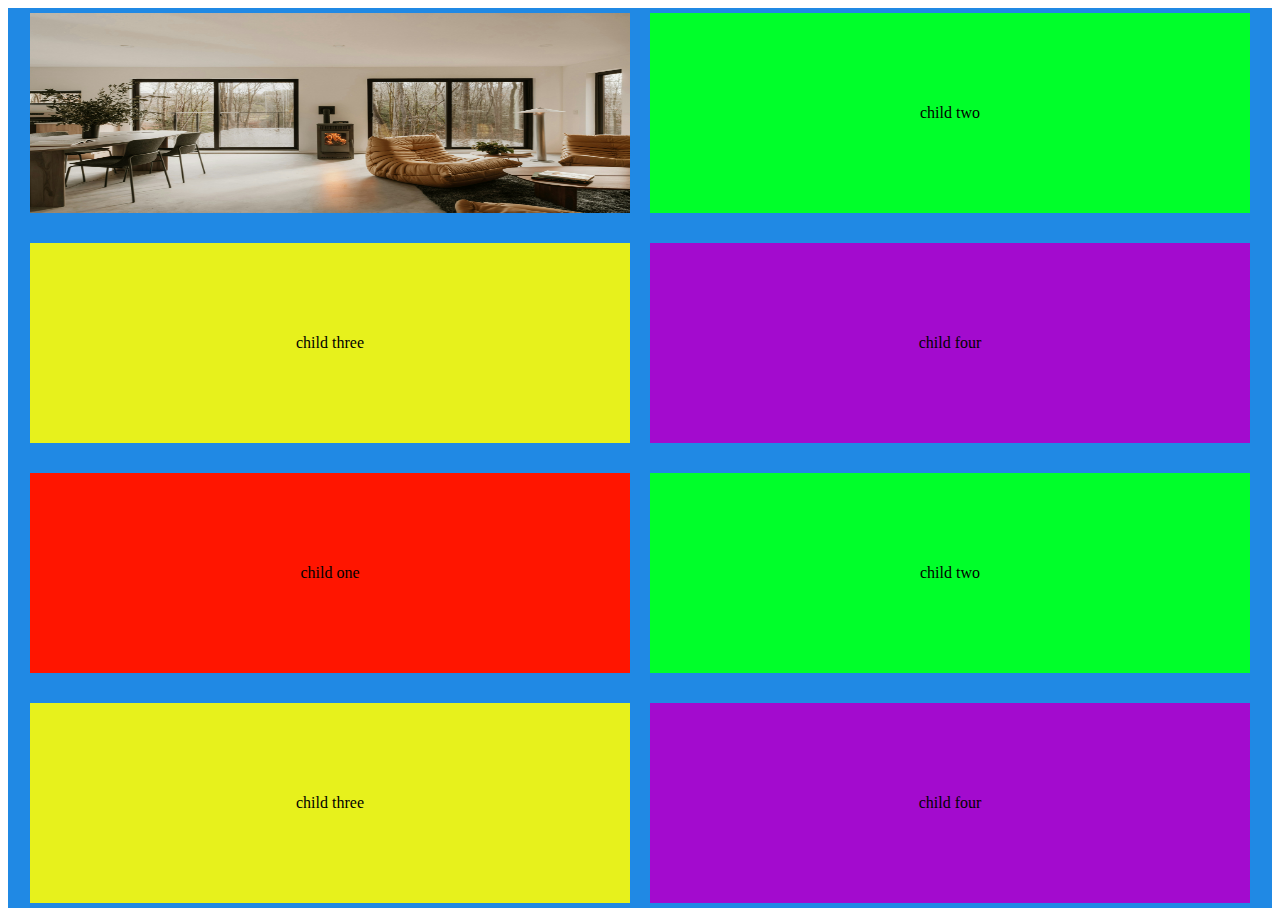
<file: FLEX.html>
<!DOCTYPE html>
<html lang="en">
<head>
    <meta charset="UTF-8">
    <meta name="viewport" content="width=device-width, initial-scale=1.0">
    <title>flex</title>
    <link rel="stylesheet" href="./flex.css">

</head>
<body>
    <section>
        <div class="container">
            
             <div class="child child-one">
                <img src="./image/clay-banks-fZHP8uq6WhQ-unsplash.jpg" alt="" class="child-img">
            </div>
             <div class="child child-two">
                child two
            </div> 
            <div class="child child-three">
                child three
            </div>
             <div class="child child-four">
                child four
            </div>
             <div class="child child-one">
                child one
            </div>
             <div class="child child-two">
                child two
            </div> 
            <div class="child child-three">
                child three
            </div>
             <div class="child child-four">
                child four
            </div>
            
    

        </div>
    </section>
</body>
</html>
</file>
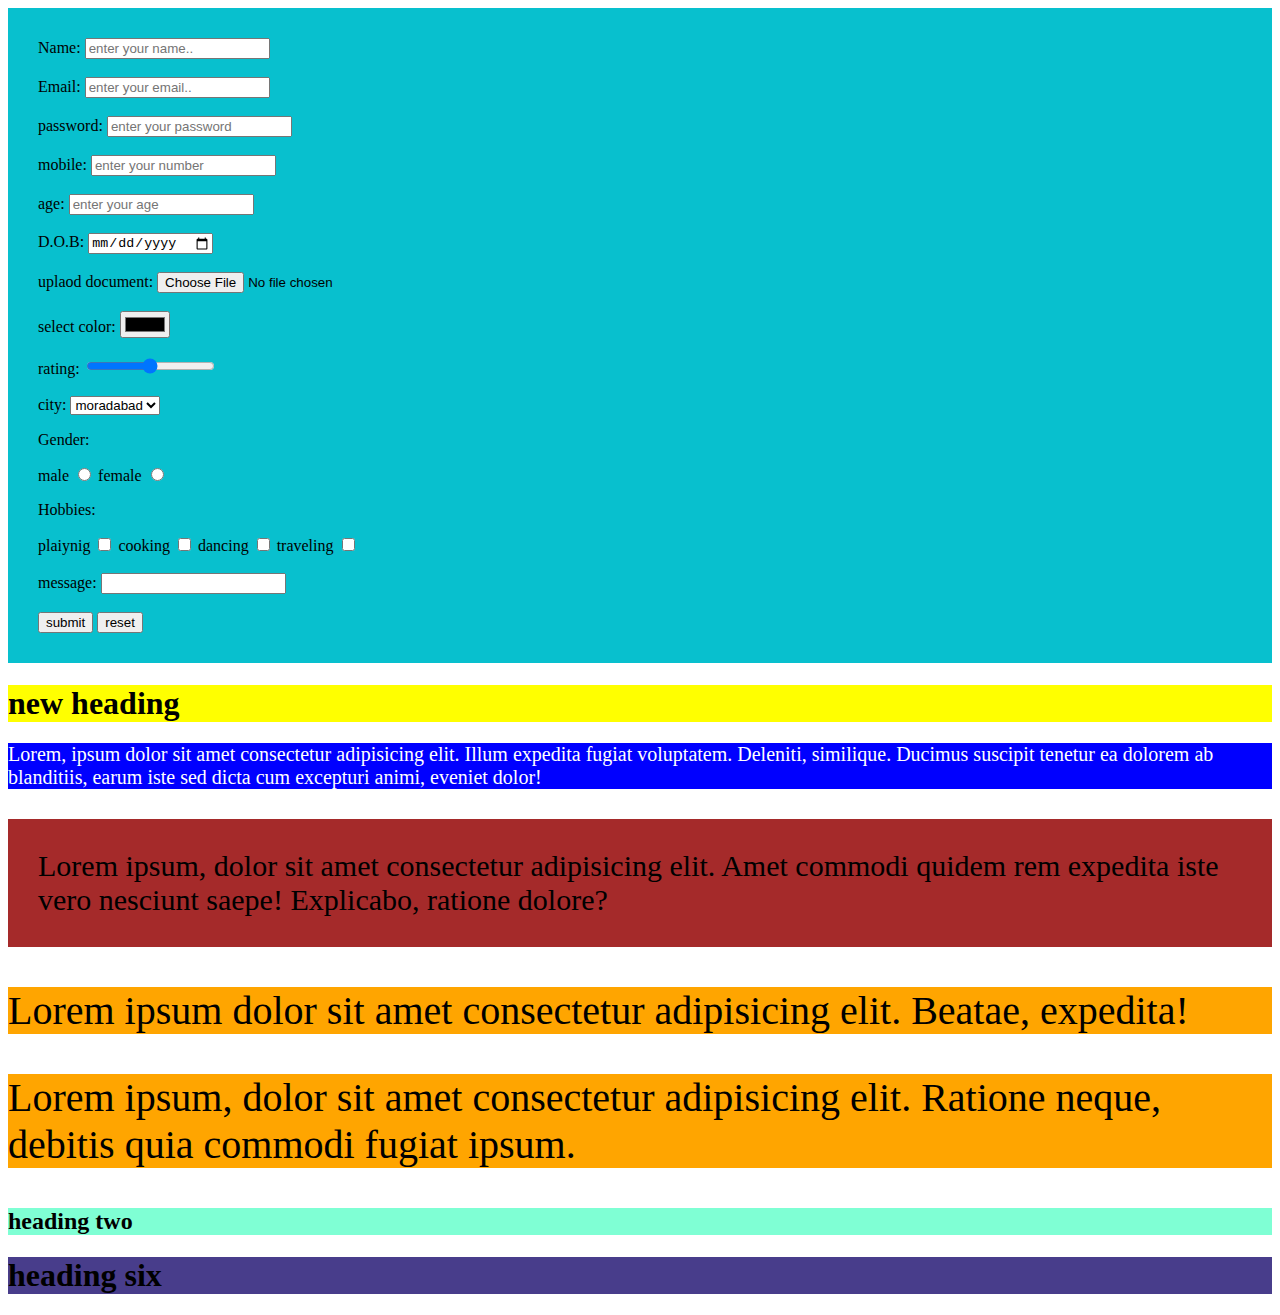
<file: indextwo.html>
<!DOCTYPE html>
<html lang="en">
<head>
    <meta charset="UTF-8">
    <meta name="viewport" content="width=device-width, initial-scale=1.0">
    <title>Document</title>
    <style>
      #para-one{
         background-color: brown;
         font-size: 30px;
         padding: 30px;
      }
      .para-two{
         background-color: orange;
         font-size: 40px;
      }
      h2{
         background-color: aquamarine;
      }
      form{
         background-color: chartreuse;
      }
      #container h1{
background-color: darkslateblue;
      }
    </style>
    <link rel="stylesheet" href="./style.css">
</head>
<body>
    <div id="formdiv">
        <form>
            <label>Name:</label>
            <input type="text" placeholder="enter your name..">
            <br><br>
            <label>Email:</label>
            <input type="email" placeholder="enter your email..">
                <br><br>
            <label>password:</label>
            <input type="password" placeholder="enter your password">
               <br><br>
            <label>mobile:</label>
            <input type="phone" placeholder="enter your number">
               <br><br>
            <label>age:</label>
            <input type="number" placeholder="enter your age">
               <br><br>
            <label>D.O.B:</label>
            <input type="date" placeholder="enter your dob">
   <br><br>
            <label>uplaod document:</label>
            <input type="file">

               <br><br>
            <label>select color:</label>
            <input type="color" >
               <br><br>
            <label>rating:</label>
            <input type="range" placeholder="give your rating">
               <br><br>
            <label>city:</label>
          <select>
            <option>moradabad</option>
            <option>agra</option>
            <option>moradabad</option>
            <option>rampur</option>
            <option>bilari</option>
            <option>sambhal</option>
          </select>
          <p>Gender:</p>
          <label>male</label>
          <input type="radio">
           <label>female</label>
          <input type="radio">

            <p>Hobbies:</p>
          <label>plaiynig</label>
          <input type="checkbox">
             <label>cooking</label>
          <input type="checkbox">
             <label>dancing</label>
          <input type="checkbox">
             <label>traveling</label>
          <input type="checkbox"><br><br>
            <label>message:</label>
        <input type="textarea"><br><br>
        <button type="button">submit</button>
        <button type="reset">reset</button>
        
        </form>
        </div>
        <div>
         <h1 style="background-color: yellow;">new heading</h1>
         <p style="background-color: blue;font-size: 20px;color: white;">Lorem, ipsum dolor sit amet consectetur adipisicing elit. Illum expedita fugiat voluptatem. Deleniti, similique. Ducimus suscipit tenetur ea dolorem ab blanditiis, earum iste sed dicta cum excepturi animi, eveniet dolor!
         </p>
         <p id="para-one">Lorem ipsum, dolor sit amet consectetur adipisicing elit. Amet commodi quidem rem expedita iste vero nesciunt saepe! Explicabo, ratione dolore?</p>
       <p class="para-two">Lorem ipsum dolor sit amet consectetur adipisicing elit. Beatae, expedita!</p>
      <p class="para-two">Lorem ipsum, dolor sit amet consectetur adipisicing elit. Ratione neque, debitis quia commodi fugiat ipsum.</p>
   <h2>heading two</h2>
   
   <div id="container">
      <h1>heading six</h1>
   </div>
   </div>
</body>
</html>
</file>
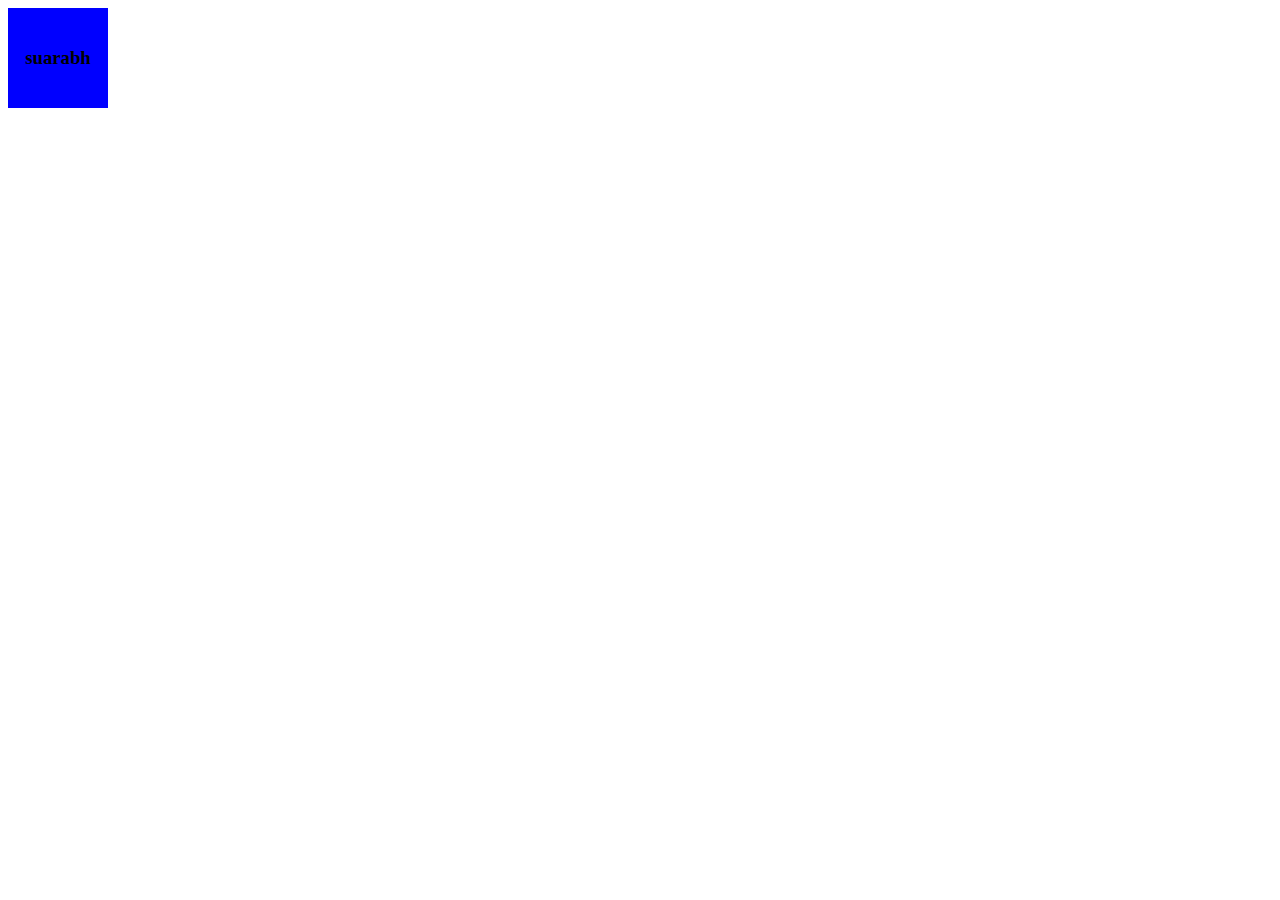
<file: animation/animation.html>
<!DOCTYPE html>
<html lang="en">
<head>
    <meta charset="UTF-8">
    <meta name="viewport" content="width=device-width, initial-scale=1.0">
    <title>Animation</title>
    <link href="./animation.css" rel="stylesheet">
</head>


<body>
    <section>
        <div class="animation-div">
          <h3 class="heading">suarabh</h3>

        </div>
       
    </section>
</body>
</html>
</file>
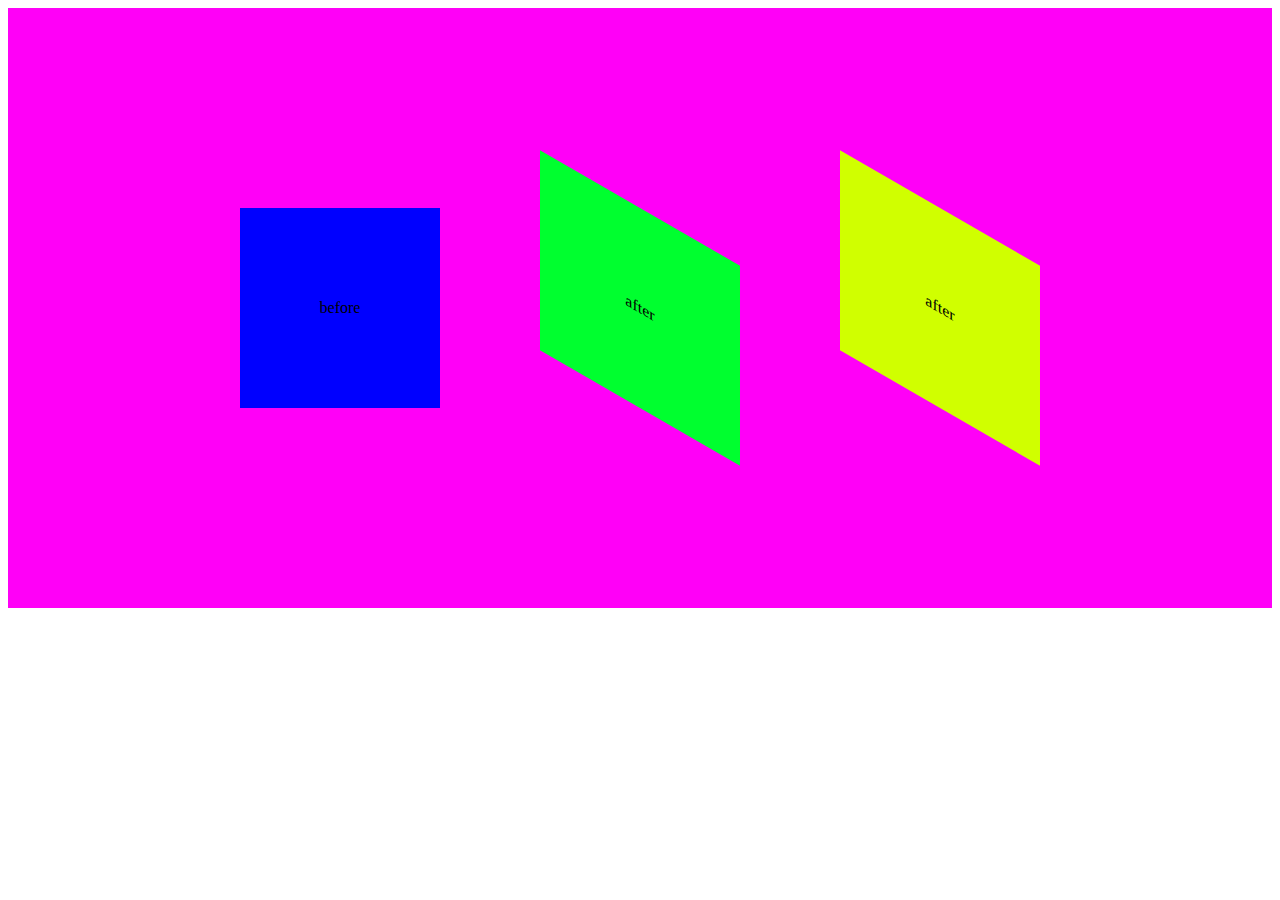
<file: animation/transform.html>
<!DOCTYPE html>
<html lang="en">
<head>
    <meta charset="UTF-8">
    <meta name="viewport" content="width=device-width, initial-scale=1.0">
    <title>transform</title>
    <link rel="stylesheet" href="./transform.css">
</head>
<body>
    <section>
<div class="tramform-parent">
     <div class="tranform-div1">
        before 

    </div>
    <div class="tranform-div2">
        after

    </div>
     <div class="tranform-div3">
        after

    </div>
</div>
    </section>
   
</body>
</html>
</file>
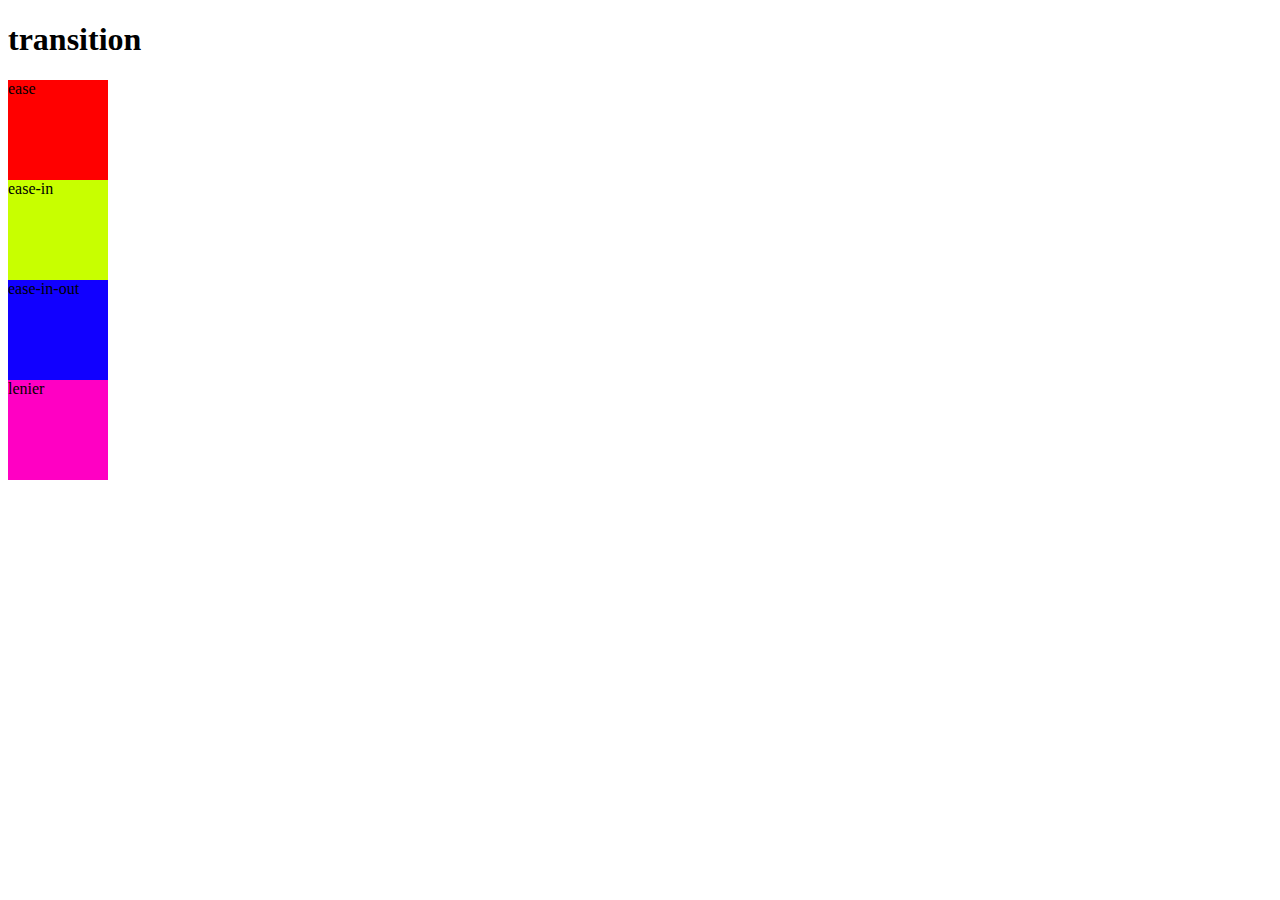
<file: animation/transition.html>
<!DOCTYPE html>
<html lang="en">
<head>
    <meta charset="UTF-8">
    <meta name="viewport" content="width=device-width, initial-scale=1.0">
    <title>transition</title>
    <link rel="stylesheet" href="transition.css">
</head>
<body>
    <h1>transition</h1>
    <div class="box">
ease
    </div>
     <div class="box2">
     ease-in
    </div>
      <div class="box3">
     ease-in-out
    </div>
    <div class="box4">
     lenier
    </div>
</body>
</html>
</file>
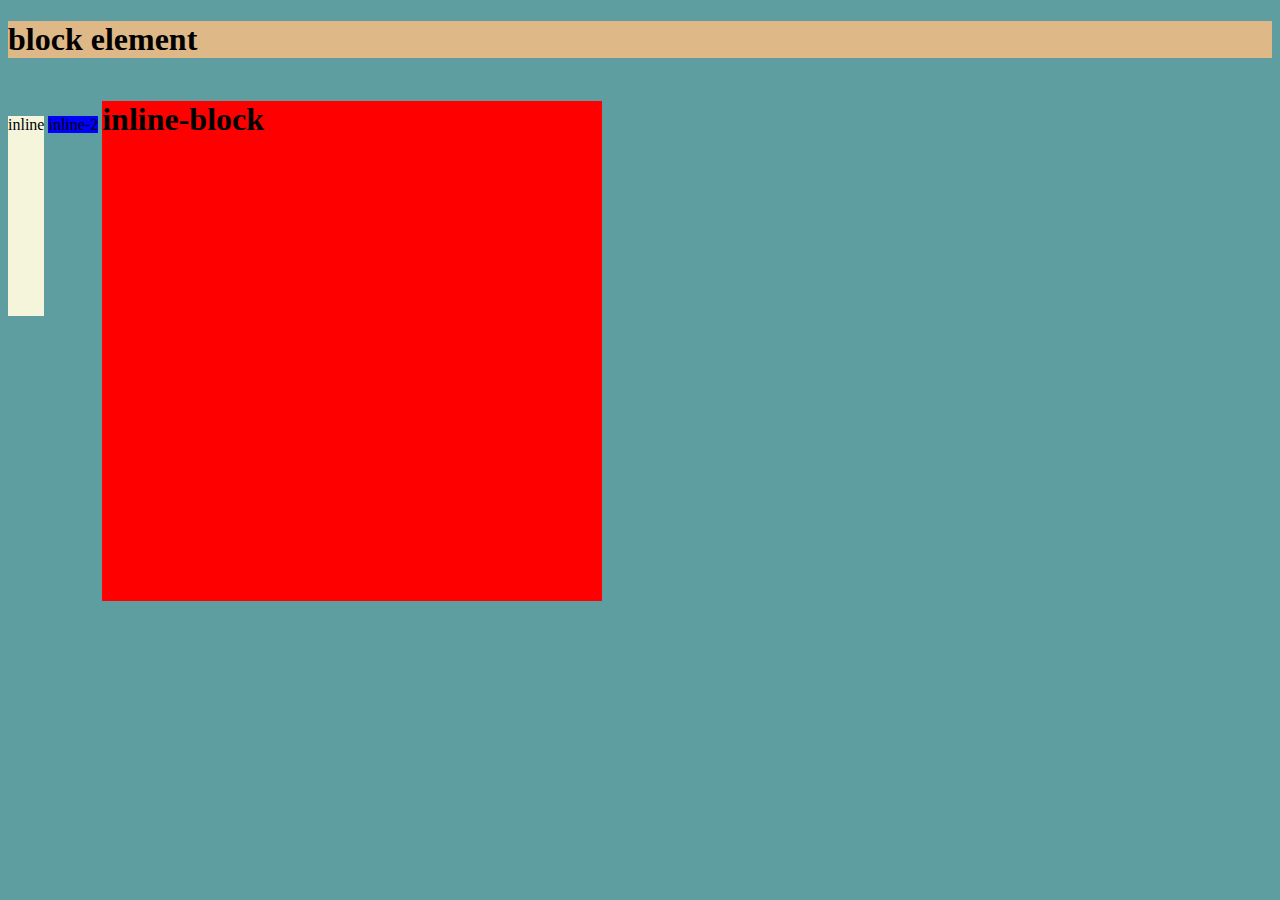
<file: HTML/display.html>
<!DOCTYPE html>
<html lang="en">
<head>
    <meta charset="UTF-8">
    <meta name="viewport" content="width=device-width, initial-scale=1.0">
    <title>display</title>
    <link href="./display.css" rel="stylesheet">
</head>
<body>
    <h1 class="heading-one">block element</h1>
    <span class="inline">inline</span>
    <span class="inline-2">inline-2</span>
    <h1 class="inline-ele">inline-block</h1>
    <div class="div-one">div-one</div>
    
</body>
</html>
</file>
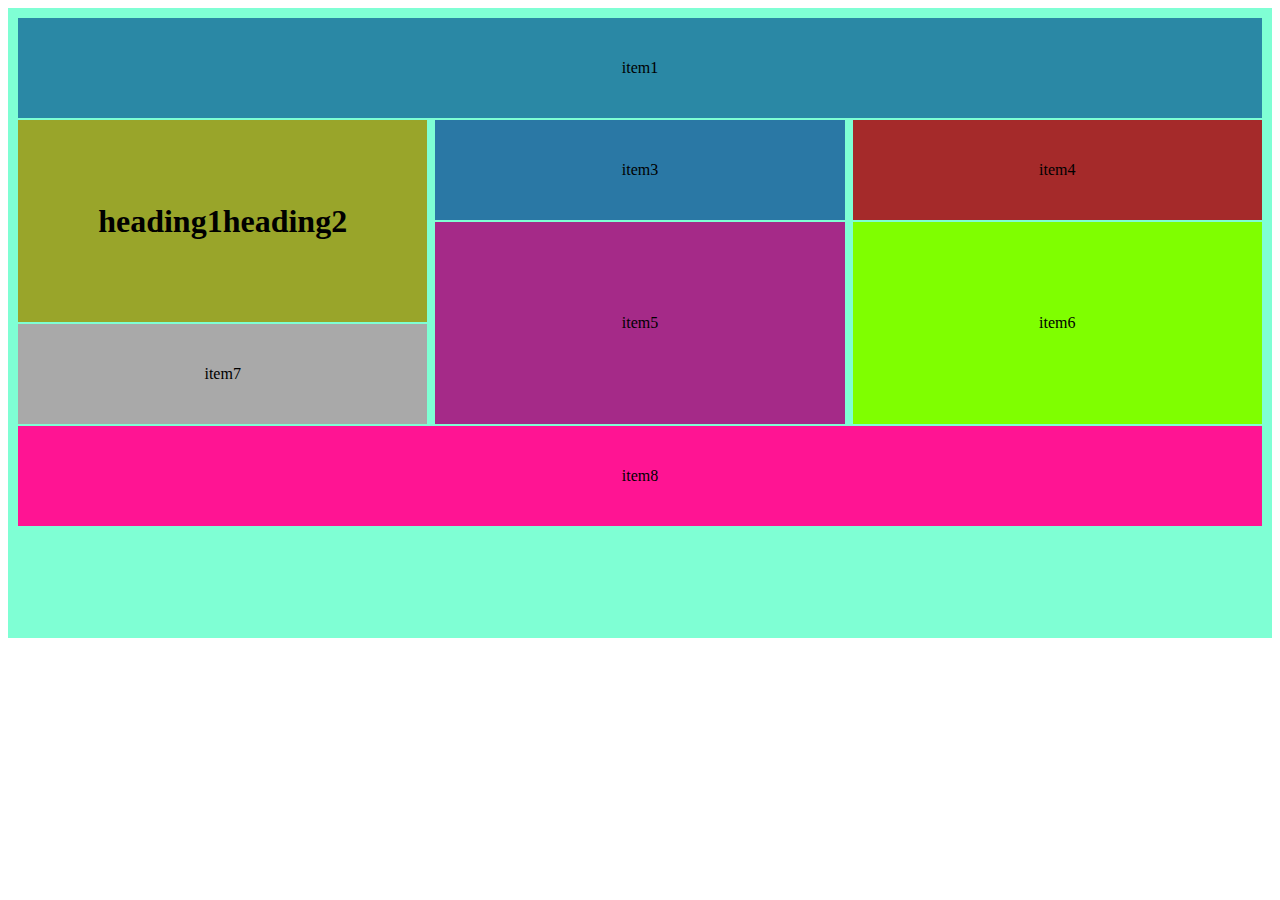
<file: HTML/grid.html>
<!DOCTYPE html>
<html lang="en">
<head>
    <meta charset="UTF-8">
    <meta name="viewport" content="width=device-width, initial-scale=1.0">
    <title>grid-item</title>
    <link href="../css/grid.css" rel="stylesheet">
</head>
<body>
    <div class="container">
        <div class="item item1 ">item1</div>
        <div class=" item item2" >
        
            <div class="item2-div item2-div-one">
                <h1>heading1</h1>
                <!-- <img src="../image/clay-banks-fZHP8uq6WhQ-unsplash.jpg" height="100px" width="100px"> -->
            </div>
            <div class="item2-div item2-div-two">
                <h1>heading2</h1>
                <!-- <img src="../image/clay-banks-fZHP8uq6WhQ-unsplash.jpg" height="100px" width="100px"> -->
            </div>
        </div>
        <div class="item item3">item3</div>
        <div class="item item4">item4</div>
        <div class="item item5">item5</div>
        <div class="item item6">item6</div>
        <div class="item item7">item7</div>
        <div class="item item8">item8</div>

    </div>
</body>
</html>
</file>
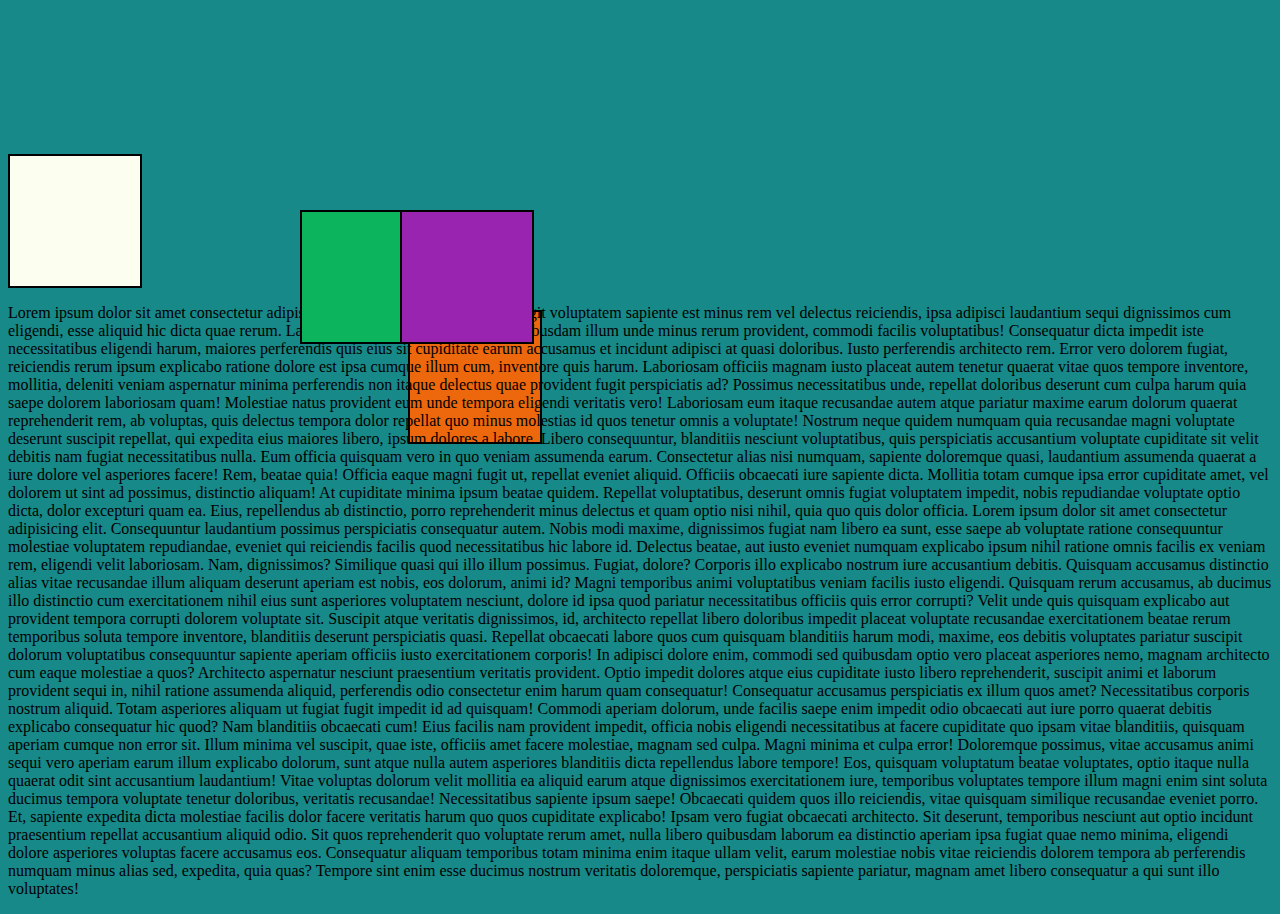
<file: HTML/position.html>
<!doctype html>
<html lang="en">
  <head>
    <meta charset="UTF-8" />
    <meta name="viewport" content="width=device-width, initial-scale=1.0" />
    <title>position</title>
    <link href="./position.css" rel="stylesheet" />
  </head>
  <body>
    <div>
      <div class="child1 child"></div>
      <div class="child2 child"></div>
      <div class="child3 child"></div>
      <div class="child4 child"></div>
    </div>
    <p>
      Lorem ipsum dolor sit amet consectetur adipisicing elit. Itaque illo
      voluptatum fugit voluptatem sapiente est minus rem vel delectus
      reiciendis, ipsa adipisci laudantium sequi dignissimos cum eligendi, esse
      aliquid hic dicta quae rerum. Laboriosam tempora nisi, nesciunt quibusdam
      illum unde minus rerum provident, commodi facilis voluptatibus!
      Consequatur dicta impedit iste necessitatibus eligendi harum, maiores
      perferendis quis eius sit cupiditate earum accusamus et incidunt adipisci
      at quasi doloribus. Iusto perferendis architecto rem. Error vero dolorem
      fugiat, reiciendis rerum ipsum explicabo ratione dolore est ipsa cumque
      illum cum, inventore quis harum. Laboriosam officiis magnam iusto placeat
      autem tenetur quaerat vitae quos tempore inventore, mollitia, deleniti
      veniam aspernatur minima perferendis non itaque delectus quae provident
      fugit perspiciatis ad? Possimus necessitatibus unde, repellat doloribus
      deserunt cum culpa harum quia saepe dolorem laboriosam quam! Molestiae
      natus provident eum unde tempora eligendi veritatis vero! Laboriosam eum
      itaque recusandae autem atque pariatur maxime earum dolorum quaerat
      reprehenderit rem, ab voluptas, quis delectus tempora dolor repellat quo
      minus molestias id quos tenetur omnis a voluptate! Nostrum neque quidem
      numquam quia recusandae magni voluptate deserunt suscipit repellat, qui
      expedita eius maiores libero, ipsum dolores a labore. Libero consequuntur,
      blanditiis nesciunt voluptatibus, quis perspiciatis accusantium voluptate
      cupiditate sit velit debitis nam fugiat necessitatibus nulla. Eum officia
      quisquam vero in quo veniam assumenda earum. Consectetur alias nisi
      numquam, sapiente doloremque quasi, laudantium assumenda quaerat a iure
      dolore vel asperiores facere! Rem, beatae quia! Officia eaque magni fugit
      ut, repellat eveniet aliquid. Officiis obcaecati iure sapiente dicta.
      Mollitia totam cumque ipsa error cupiditate amet, vel dolorem ut sint ad
      possimus, distinctio aliquam! At cupiditate minima ipsum beatae quidem.
      Repellat voluptatibus, deserunt omnis fugiat voluptatem impedit, nobis
      repudiandae voluptate optio dicta, dolor excepturi quam ea. Eius,
      repellendus ab distinctio, porro reprehenderit minus delectus et quam
      optio nisi nihil, quia quo quis dolor officia. Lorem ipsum dolor sit amet
      consectetur adipisicing elit. Consequuntur laudantium possimus
      perspiciatis consequatur autem. Nobis modi maxime, dignissimos fugiat nam
      libero ea sunt, esse saepe ab voluptate ratione consequuntur molestiae
      voluptatem repudiandae, eveniet qui reiciendis facilis quod necessitatibus
      hic labore id. Delectus beatae, aut iusto eveniet numquam explicabo ipsum
      nihil ratione omnis facilis ex veniam rem, eligendi velit laboriosam. Nam,
      dignissimos? Similique quasi qui illo illum possimus. Fugiat, dolore?
      Corporis illo explicabo nostrum iure accusantium debitis. Quisquam
      accusamus distinctio alias vitae recusandae illum aliquam deserunt aperiam
      est nobis, eos dolorum, animi id? Magni temporibus animi voluptatibus
      veniam facilis iusto eligendi. Quisquam rerum accusamus, ab ducimus illo
      distinctio cum exercitationem nihil eius sunt asperiores voluptatem
      nesciunt, dolore id ipsa quod pariatur necessitatibus officiis quis error
      corrupti? Velit unde quis quisquam explicabo aut provident tempora
      corrupti dolorem voluptate sit. Suscipit atque veritatis dignissimos, id,
      architecto repellat libero doloribus impedit placeat voluptate recusandae
      exercitationem beatae rerum temporibus soluta tempore inventore,
      blanditiis deserunt perspiciatis quasi. Repellat obcaecati labore quos cum
      quisquam blanditiis harum modi, maxime, eos debitis voluptates pariatur
      suscipit dolorum voluptatibus consequuntur sapiente aperiam officiis iusto
      exercitationem corporis! In adipisci dolore enim, commodi sed quibusdam
      optio vero placeat asperiores nemo, magnam architecto cum eaque molestiae
      a quos? Architecto aspernatur nesciunt praesentium veritatis provident.
      Optio impedit dolores atque eius cupiditate iusto libero reprehenderit,
      suscipit animi et laborum provident sequi in, nihil ratione assumenda
      aliquid, perferendis odio consectetur enim harum quam consequatur!
      Consequatur accusamus perspiciatis ex illum quos amet? Necessitatibus
      corporis nostrum aliquid. Totam asperiores aliquam ut fugiat fugit impedit
      id ad quisquam! Commodi aperiam dolorum, unde facilis saepe enim impedit
      odio obcaecati aut iure porro quaerat debitis explicabo consequatur hic
      quod? Nam blanditiis obcaecati cum! Eius facilis nam provident impedit,
      officia nobis eligendi necessitatibus at facere cupiditate quo ipsam vitae
      blanditiis, quisquam aperiam cumque non error sit. Illum minima vel
      suscipit, quae iste, officiis amet facere molestiae, magnam sed culpa.
      Magni minima et culpa error! Doloremque possimus, vitae accusamus animi
      sequi vero aperiam earum illum explicabo dolorum, sunt atque nulla autem
      asperiores blanditiis dicta repellendus labore tempore! Eos, quisquam
      voluptatum beatae voluptates, optio itaque nulla quaerat odit sint
      accusantium laudantium! Vitae voluptas dolorum velit mollitia ea aliquid
      earum atque dignissimos exercitationem iure, temporibus voluptates tempore
      illum magni enim sint soluta ducimus tempora voluptate tenetur doloribus,
      veritatis recusandae! Necessitatibus sapiente ipsum saepe! Obcaecati
      quidem quos illo reiciendis, vitae quisquam similique recusandae eveniet
      porro. Et, sapiente expedita dicta molestiae facilis dolor facere
      veritatis harum quo quos cupiditate explicabo! Ipsam vero fugiat obcaecati
      architecto. Sit deserunt, temporibus nesciunt aut optio incidunt
      praesentium repellat accusantium aliquid odio. Sit quos reprehenderit quo
      voluptate rerum amet, nulla libero quibusdam laborum ea distinctio aperiam
      ipsa fugiat quae nemo minima, eligendi dolore asperiores voluptas facere
      accusamus eos. Consequatur aliquam temporibus totam minima enim itaque
      ullam velit, earum molestiae nobis vitae reiciendis dolorem tempora ab
      perferendis numquam minus alias sed, expedita, quia quas? Tempore sint
      enim esse ducimus nostrum veritatis doloremque, perspiciatis sapiente
      pariatur, magnam amet libero consequatur a qui sunt illo voluptates!
    </p>
  </body>
</html>
</file>
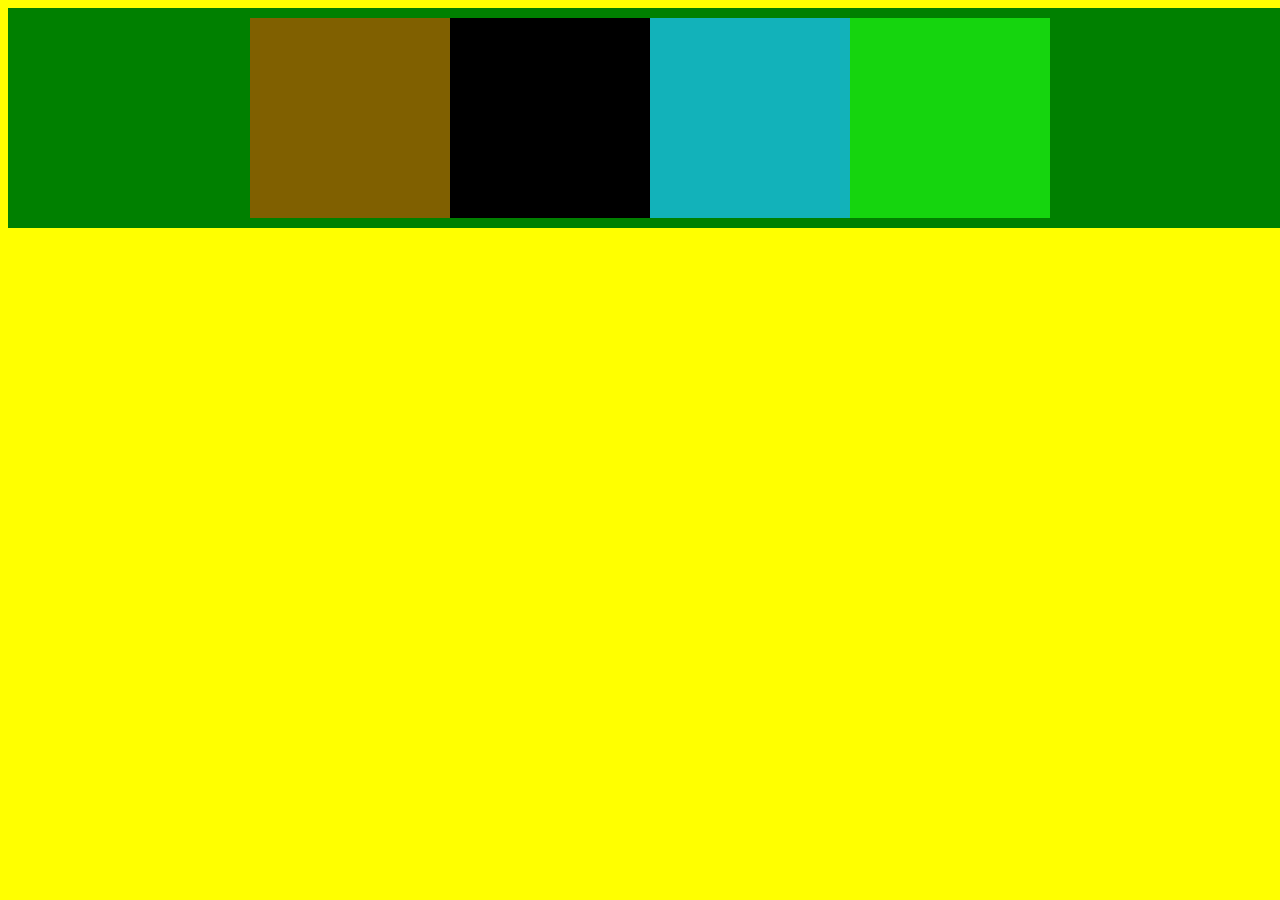
<file: HTML/responsive.html>
<!DOCTYPE html>
<html lang="en">
<head>
    <meta charset="UTF-8">
    <meta name="viewport" content="width=device-width, initial-scale=1.0">
    <title>responsive</title>
    <link href="./responsive.css" rel="stylesheet">
</head>
<body>
    <div class="responsive">

        <div class="child first"></div>
        <div class="child second"></div>
        <div class="child third"></div>
        <div class="child fourth"></div>

    </div>
    
</body>
</html>
</file>
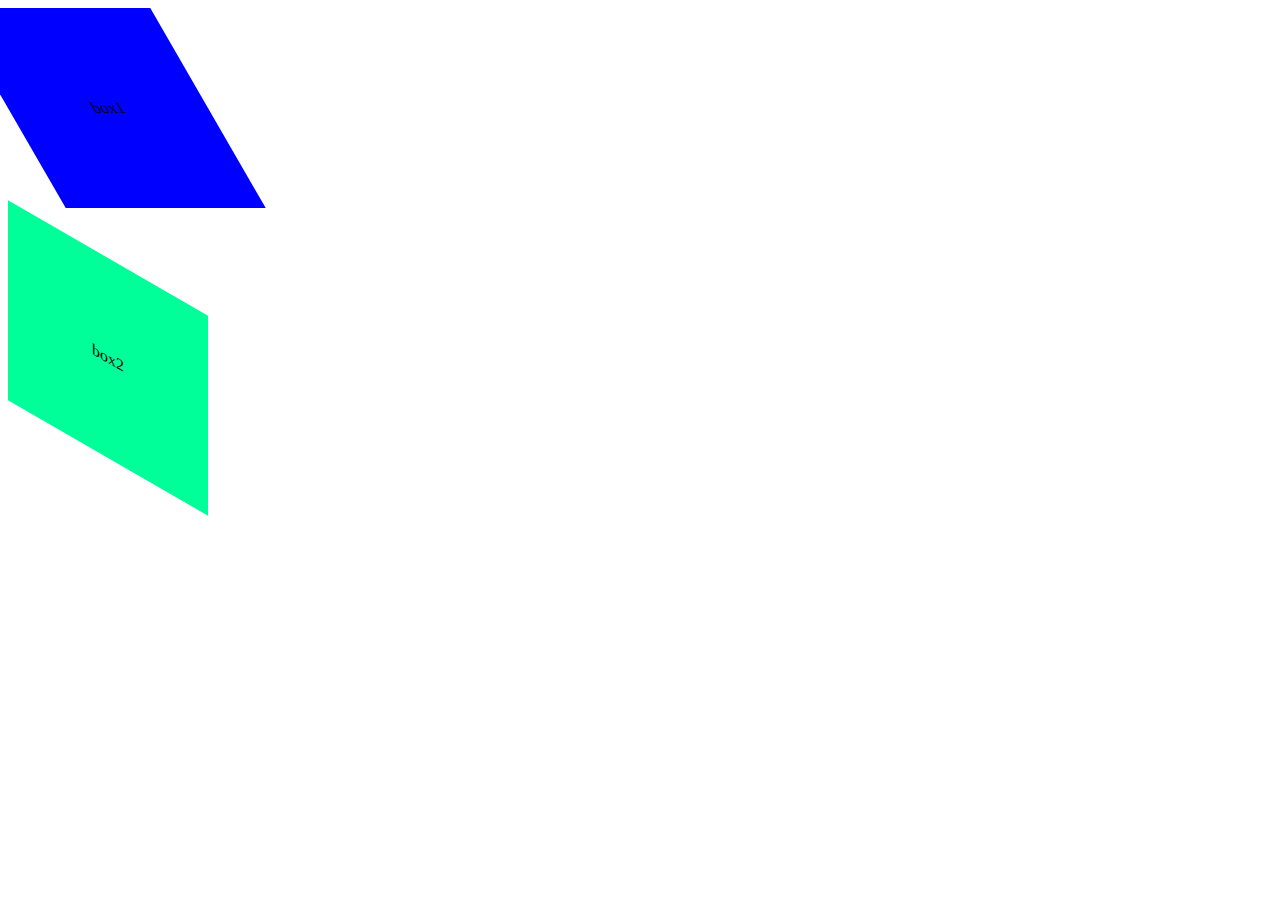
<file: HTML/transform.html>
<!DOCTYPE html>
<html lang="en">
<head>
    <meta charset="UTF-8">
    <meta name="viewport" content="width=device-width, initial-scale=1.0">
    <title>Transform</title>
    <link rel="stylesheet" href="./transform.css">
</head>
<body>
    <div class="transform">
        box1

    </div>
    <div class="transformY">
        box2

    </div>
</body>
</html>
</file>
<file: flex.css>
.container{
    background-color: rgb(32, 137, 228);
    height: 900px;
    width:100%;
    display: flex;
    justify-content: center;
    /* align-items: center; */
    /* justify-content: start; */
    /* align-items: start; */
    align-items: center;
    /* align-items: end; */
    gap: 20px;
    flex-wrap: wrap;
    
}
.child{
    height: 200px;
    width: 600px;
    /* background-color: rgb(43, 226, 137); */
    display: flex;
    justify-content: center;
    align-items: center;
}
.child-one{
    background-color: rgb(255, 21, 0);
}
.child-two{
    background-color: rgb(0, 255, 42);
}.child-three{
    background-color: rgb(231, 241, 28);
}.child-four{
    background-color: rgb(163, 11, 206);
}
.child-img{
    height: 100%;
    width: 100%;
}
</file>
<file: style.css>
#formdiv form{
    background-color: rgb(8, 192, 206);
    padding: 30px;
}
</file>
<file: animation/animation.css>
body{
    animation: bodyname 20s ease-in 1s infinite normal;
}
.animation-div{
    background-color: blue;
    height: 100px;
    width: 100px;
    display: flex;
    justify-content: center;
    align-items: center;
    animation-name: myname2;
    animation-duration: 10s;
    animation-timing-function: ease;
    animation-delay: 5s;
    animation-iteration-count: infinite;
    animation-direction: alternate;
}
.heading{
    animation-name: myname;
    animation-duration: 10s;
    animation-timing-function: ease;
    animation-delay: 5s;
    animation-iteration-count: infinite;
    animation-direction: alternate;
}

@keyframes myname{
    from{background-color: aquamarine; transform: translate(50px);transform: scale(3);transform: rotate(45deg); color: darkgray;}
    to{background-color: chartreuse;color: blue;transform: translatey(70px);}
}

@keyframes myname2{
    0%{background-color: coral;transform: scale(0.5); border-radius: 50%; }
    50%{transform: translate(300px); background-color: cyan;}
    100%{background-color: darkgreen; transform: rotate(45deg);}
}
@keyframes bodyname{
    0%{background-color: azure;}
    10%{background-color: rgb(35, 169, 169);}
    50%{background-color: azure;}
    70%{background-color: rgb(242, 240, 255);}
    80%{background-color: linear-gradient(to left,#654,#cf3,rgb(218, 255, 204))}
    90%{background-color: azure;}
    


}
</file>
<file: animation/transform.css>
.tramform-parent{
    background-color: rgb(255, 0, 247);
    display: flex;
    height: 600px;
    justify-content: center;
    align-items: center;
    column-gap: 100px;
}
.tranform-div1{
    height: 200px;
    width: 200px;
    background-color: blue;
    display: flex;
    justify-content: center;
    align-items: center;
}
.tranform-div2{
    height: 200px;
    width: 200px;
    background-color: rgb(0, 255, 47);
    display: flex;
    justify-content: center;
    align-items: center;

    /* transform:rotate(90deg) ; */
    /* transform: rotatex(60deg); */
    /* transform: rotatey(60deg); */

/* scale property */

/* transform: scale(2); */
/* transform: scale(0.5); */
/* transform: scaleX(2); */
/* transform: scaleY(2); */

/* translate  */
/* transform: translate(-40px,-90px); */
/* transform: translate(-40%,-50%); */
/* transform: translatey(-50%); */
/* transform: translatex(-40px); */

/* skew poperty  */
transform: skewY(30deg);








}
.tranform-div3{
        height: 200px;
    width: 200px;
    background-color: rgb(208, 255, 0);
    display: flex;
    justify-content: center;
    align-items: center;
    /* transform: rotateX(20deg); */
    /* transform: rotateY(40deg);
    transform: rotateZ(40deg); */
      transform: skewX(30deg);
    /* transform: skewZ(40deg);s */
transform: skewY(30deg);


}
</file>
<file: animation/transition.css>
.box{
      width: 100px;
  height: 100px;
  background-color: red;
  transition: width  5000ms ease 10ms;
}
.box2{
      width: 100px;
  height: 100px;
  background-color: rgb(200, 255, 0);
  transition: width  5000ms ease-in 10ms;
}
.box3{
      width: 100px;
  height: 100px;
  background-color: rgb(17, 0, 255);
  transition: width  5000ms ease-in-out 10ms;
}
.box4{
      width: 100px;
  height: 100px;
  background-color: rgb(255, 0, 195);
  /* transition: background-color 5000ms ease-in-out , width 5000ms ease-in-out 10ms,border-radius 1s ease,transform 10s steps(5); */
  transition:background-color 5000ms ease-in-out, transform 10s steps(5),border-radius 1s ease;

}

div:hover {
    width: 400px;
    
}

.box4:hover{
    /* width: 200px; */
    background-color: cornflowerblue;
    border-radius: 50%;
    transform: translate(300px);

}
</file>
<file: HTML/display.css>
body{
    background-color: cadetblue;
}
.heading-one{
    background-color: burlywood;
}
.inline{
    background-color: beige;
    display: inline-block;
    height: 200px;
}
.inline-2{
    background-color: blue;
    height: 300px;
    width: 400px;
}
.inline-ele{
 display: inline-block;
 background-color: red;
 height: 500px;
 width: 500px;
}
.div-one{
    background-color: chocolate;
    height: 300px;
    display: none;
}
</file>
<file: css/grid.css>
.container{
    background-color: aquamarine;
    padding: 10px;
    display: grid;
    /* grid-template-columns: 1fr 1fr 1fr; */
    grid-template-columns: repeat(3,1fr);
    /* grid-template-rows: 1fr 1fr ; */
    grid-template-rows: repeat(6,1fr);
    row-gap: 2px;
    column-gap: .5rem;
}
.item{
    background-color: blue;
    height: 100px;

    display: flex;
    justify-content: center;
    align-items: center;
}
.item1{
    background-color: rgb(42, 136, 165);
    grid-column-start: 1;
    grid-column-end: 4;
}
.item2{
    background-color: rgb(153, 165, 42);
    height:100%;
    grid-row-start: 2;
    grid-row-end: 4;
    display: flex;

}
.item3{
    background-color: rgb(42, 120, 165);
}
.item4{
    background-color: brown;
}
.item5{
    background-color: rgb(165, 42, 136);
      grid-row-start: 3;
    grid-row-end: 5;
    height: 100%;
   
}
.item6{
    background-color: chartreuse;
      grid-row-start: 3;
    grid-row-end: 5;
    height: 100%;
}
.item7{
    background-color: darkgray;
}
.item8{
    background-color: deeppink;
    grid-column-start: 1;
    grid-column-end: 4;
    
}
</file>
<file: HTML/position.css>
body{
    background-color: rgb(23, 137, 137);
}

.child{
    height: 130px;
    width: 130px;
    margin-top: 10px;
    border: 2px solid black;

}

.child1{
    background-color: rgb(237, 103, 13);
    position: relative;
    top: 300px;
    left: 400px;
    z-index: -3;
}
.child2{
    background-color: rgb(12, 180, 93);
    position: absolute;
    top: 200px;
    left:300px;
    z-index: 0;
}
.child3{
    background-color: rgb(152, 36, 175);
    position: fixed;
    top: 200px;
    left:400px;
}
.child4{
    background-color: rgb(252, 255, 240);
    position: static;
    top:600px
}
</file>
<file: HTML/responsive.css>
.responsive{
    height: 100%;
    width: 100%;
    background-color: green;
    display: grid;
    grid-template-columns: repeat(1fr 1fr 1fr);
}
.child{
    height: 200px;
    width: 200px;
    
}


@media (min-width:993px){
    body{
        background-color: yellow;
    }
    .responsive{
        width: 100%;
        padding: 10px;
        /* background-image: url("../image/clay-banks-fZHP8uq6WhQ-unsplash.jpg"); */
            display: flex;
            justify-content: center;
    }
    .first{

    background-color: rgb(128, 96, 0);
    
}
.second{
    background-color: black;
}
.third{
    background-color: rgb(18, 178, 186);
}
.fourth{
    background-color: rgb(21, 213, 14);
}
}

@media (max-width:600px){
    body{
        background-color: blue;
        display: flex;
        justify-content: center;
    }
     .responsive{
        width: 100vw;
        padding: 10px;
     background-color: yellow;
      display: flex;
            justify-content: center;
            flex-direction: column;

    }
    .child{
    height: 100px;
    width: 100%;
    
}
 .first{

    background-color: rgb(128, 96, 0);
    
}
.second{
    background-color: black;
}
.third{
    background-color: rgb(18, 178, 186);
}
.fourth{
    background-color: rgb(21, 213, 14);
}

}
@media(min-width:601px) and (max-width:992px){
    body{
        background-color: red;
    }
     .responsive{
        width: 70%;
        padding: 10px;
     background-color: rgb(0, 255, 170);

    }
}
</file>
<file: HTML/transform.css>
.transform{
    height: 200px;
    width: 200px;
    background-color: blue;
    display: flex;
    justify-content: center;
    align-items: center;
    /* transform: rotate(45deg); */
    /* transform: rotateX(45deg); */
    /* transform: rotatey(45deg); */
    /* transform: scale(0.5); */
    /* transform: scaleX(2); */
    /* transform: scaley(0.5); */
    /* transform: scalez(3); */
    /* transform: scale(2,3); */
    /* transform: translate(2px); */
    /* transform: translate(-30px,-40%); */
    /* transform: translate(30px,40%); */
    /* transform: translate(50%,50%);
     */
     /* transform: translateX(50px); */
     /* transform: translateY(40%); */
     /* transform: skew(30deg); */
     /* transform: skewX(30deg); */
     transform: skewx(30deg);

}
.transformY{
    margin-top: 50px;
    height: 200px;
    width: 200px;
    background-color: rgb(0, 255, 153);
    display: flex;
    justify-content: center;
    align-items: center;
    /* transform: rotate(45deg); */
    /* transform: rotateX(45deg); */
    /* transform: rotatey(45deg); */
    /* transform: scale(0.5); */
    /* transform: scaleX(2); */
    /* transform: scaley(0.5); */
    /* transform: scalez(3); */
    /* transform: scale(2,3); */
    /* transform: translate(2px); */
    /* transform: translate(-30px,-40%); */
    /* transform: translate(30px,40%); */
    /* transform: translate(50%,50%);
     */
     /* transform: translateX(50px); */
     /* transform: translateY(40%); */
     /* transform: skew(30deg); */
     /* transform: skewX(30deg); */
     transform: skewy(30deg);

}
</file>
